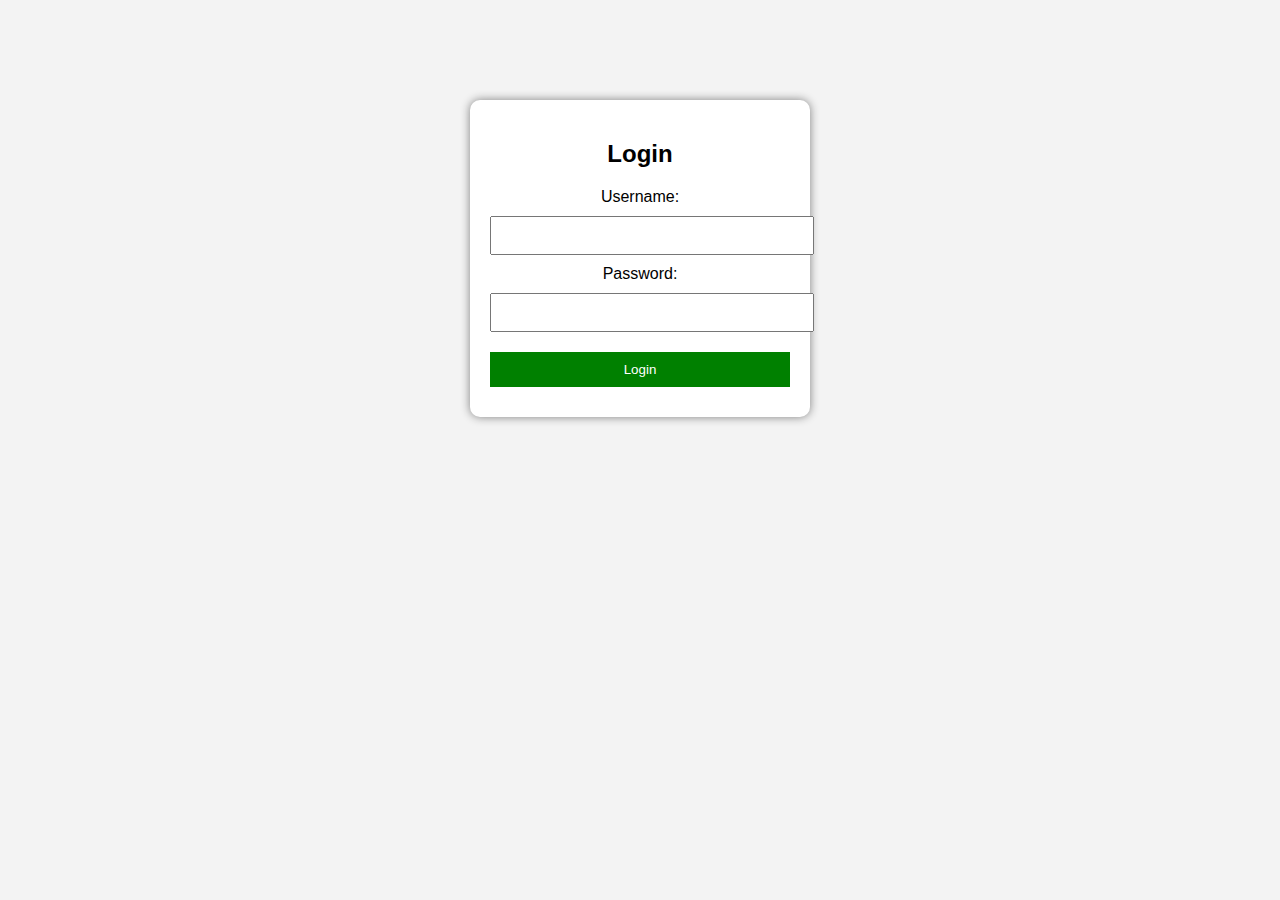
<file: index.html>
<!DOCTYPE html>
<html lang="en">
<head>
    <meta charset="UTF-8">
    <meta name="viewport" content="width=device-width, initial-scale=1.0">
    <title>Login Page</title>
    <link rel="stylesheet" href="styles.css">
</head>
<body>
    <div class="main">
        <h2>Login</h2>
        <form id="loginForm">
            <label for="username">Username:</label>
            <input type="text" id="username" required>

            <label for="password">Password:</label>
            <input type="password" id="password" required>

            <button type="button" onclick="validateLogin()">Login</button>
        </form>
    </div>

    <script>
        function validateLogin() {
            let username = document.getElementById("username").value;
            let password = document.getElementById("password").value;

            // Hardcoded login validation (You can change this)
            if (username === "Gowshi" && password === "123") {
                alert("Login successful!");
                window.location.href = "excel-form.html"; // Redirect to the Excel form
            } else {
                alert("Invalid username or password. Try again.");
            }
        }
    </script>
</body>
</html>
</file>
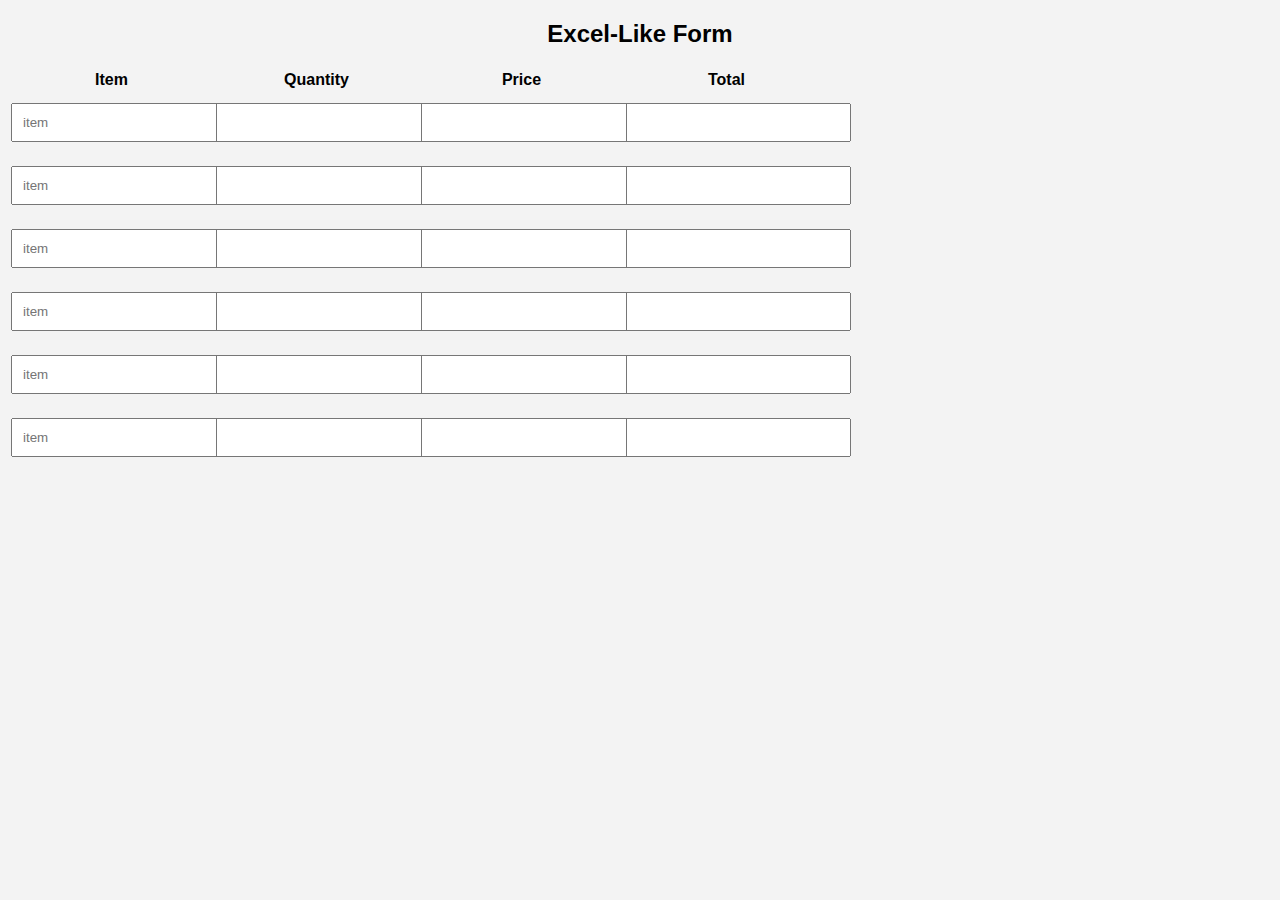
<file: excel-form.html>
<!DOCTYPE html>
<html lang="en">
<head>
    <meta charset="UTF-8">
    <meta name="viewport" content="width=device-width, initial-scale=1.0">
    <title>Excel Form</title>
    <link rel="stylesheet" href="styles.css">
</head>
<body>
    <h2>Excel-Like Form</h2>
    <div class="excel-table">
        <table>
            <tr>
                <th>Item</th>
                <th>Quantity</th>
                <th>Price</th>
                <th>Total</th>
            </tr>
            <tr>
                <td><input type="text" placeholder="item"></td>
                <td><input type="number" id="qty1" oninput="calculateTotal()"></td>
                <td><input type="number" id="price1" oninput="calculateTotal()"></td>
                <td><input type="text" id="total1" readonly></td>
            </tr>
            <tr>
                <td><input type="text" placeholder="item"></td>
                <td><input type="number" id="qty1" oninput="calculateTotal()"></td>
                <td><input type="number" id="price1" oninput="calculateTotal()"></td>
                <td><input type="text" id="total1" readonly></td>
            </tr>
            <tr>
                <td><input type="text" placeholder="item"></td>
                <td><input type="number" id="qty1" oninput="calculateTotal()"></td>
                <td><input type="number" id="price1" oninput="calculateTotal()"></td>
                <td><input type="text" id="total1" readonly></td>
            </tr>
            <tr>
                <td><input type="text" placeholder="item"></td>
                <td><input type="number" id="qty1" oninput="calculateTotal()"></td>
                <td><input type="number" id="price1" oninput="calculateTotal()"></td>
                <td><input type="text" id="total1" readonly></td>
            </tr>
            <tr>
                <td><input type="text" placeholder="item"></td>
                <td><input type="number" id="qty1" oninput="calculateTotal()"></td>
                <td><input type="number" id="price1" oninput="calculateTotal()"></td>
                <td><input type="text" id="total1" readonly></td>
            </tr>
            <tr>
                <td><input type="text" placeholder="item"></td>
                <td><input type="number" id="qty1" oninput="calculateTotal()"></td>
                <td><input type="number" id="price1" oninput="calculateTotal()"></td>
                <td><input type="text" id="total1" readonly></td>
            </tr>
        </table>
    </div>
    <script src="script.js"></script>
</body>
</html>
</file>
<file: styles.css>
body {
    font-family: Arial, sans-serif;
    text-align: center;
    background-color: #f3f3f3;
}

h2 {
    margin-bottom: 20px;
}

.main {
    background: white;
    width: 300px;
    padding: 20px;
    margin: auto;
    margin-top: 100px;
    border-radius: 10px;
    box-shadow: 0px 0px 10px gray;
}

input, button {
    width: 100%;
    padding: 10px;
    margin: 10px 0;
}

button {
    background: green;
    color: white;
    border: none;
    cursor: pointer;
}
</file>
